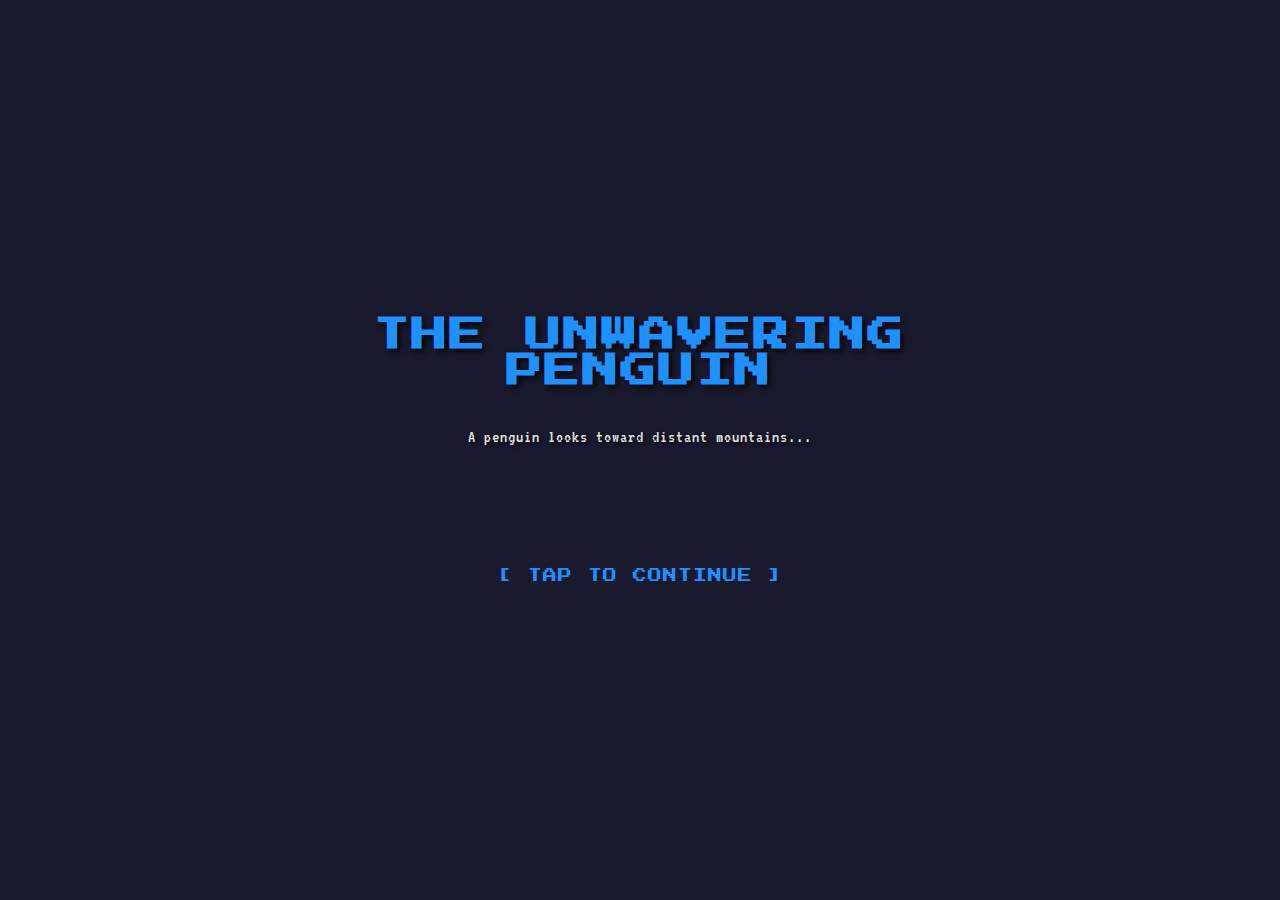
<file: better-game/index.html>
<!DOCTYPE html>
<html lang="en">

<head>
  <meta charset="UTF-8">
  <meta name="viewport" content="width=device-width,initial-scale=1,maximum-scale=1,user-scalable=no">
  <title>Penguin Quest</title>
  <link rel="stylesheet" href="styles.css">
</head>

<body>
  <canvas id="c"></canvas>
  <div id="rotateOverlay">
    <div class="rotateCard">
      Rotate your phone to landscape to play.
    </div>
  </div>

  <div id="ui">
    <div>LEVEL <span id="lvl">1</span></div>
    <div id="scoreContainer"> 
      <canvas id="scoreIcon" width="44" height="44" aria-hidden="true"></canvas>
      <span id="score">0</span>
    </div>
  </div>
  <div id="controls">
    <div id="dpad">
      <div class="btn" id="bl">◀</div>
      <div class="btn" id="br">▶</div>
    </div>
    <div id="actions">
      <div class="btn" id="bj">▲</div>
    </div>
  </div>
  <div id="tutorial">
    <h2>PENGUIN QUEST</h2>
    <p>Use arrows to move and jump</p>
    <p>Reach the goal to complete each level</p>
    <p>Avoid falling off platforms!</p>
    <button id="skipBtn">START</button>
  </div>

  <script src="js/main.js"></script>
</body>

</html>
</file>
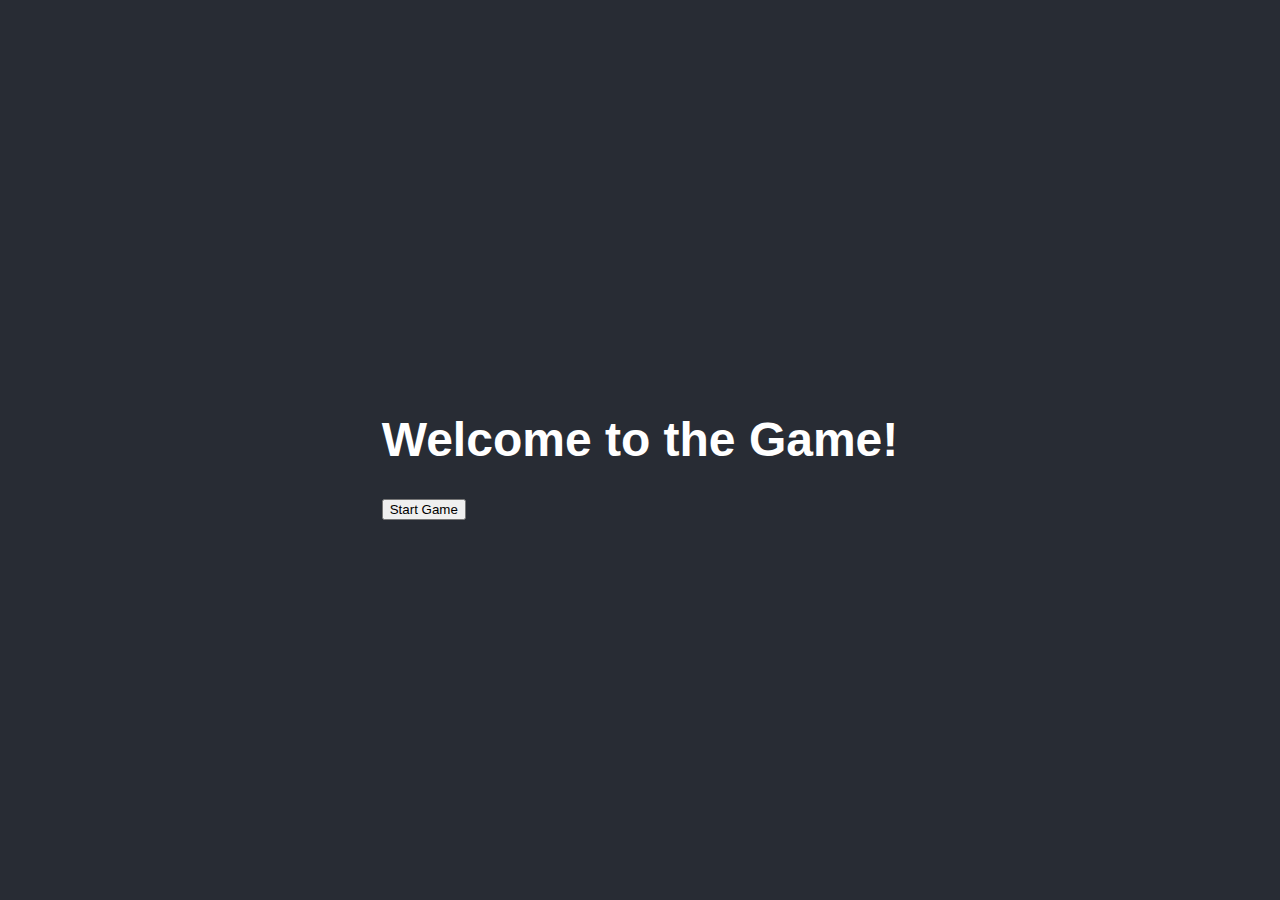
<file: extracted/index.html>
<!DOCTYPE html><html lang="en"><head><meta charset="UTF-8"><meta name="viewport" content="width=device-width, initial-scale=1.0"><title>Sample Game</title><style>/* Main styles */ body { margin: 0; padding: 0; font-family: Arial, sans-serif; background-color: #282c34; color: white; } .container { display: flex; justify-content: center; align-items: center; height: 100vh; } h1 { font-size: 3rem; text-align: center; }</style></head><body><div class="container"><div><h1>Welcome to the Game!</h1><button onclick="startGame()">Start Game</button></div></div><script>// Game logic function startGame() { console.log("Game started!"); alert("Let's play!"); } // Additional functionality document.addEventListener('DOMContentLoaded', function() { console.log("Page loaded successfully"); });</script></body></html>
</file>
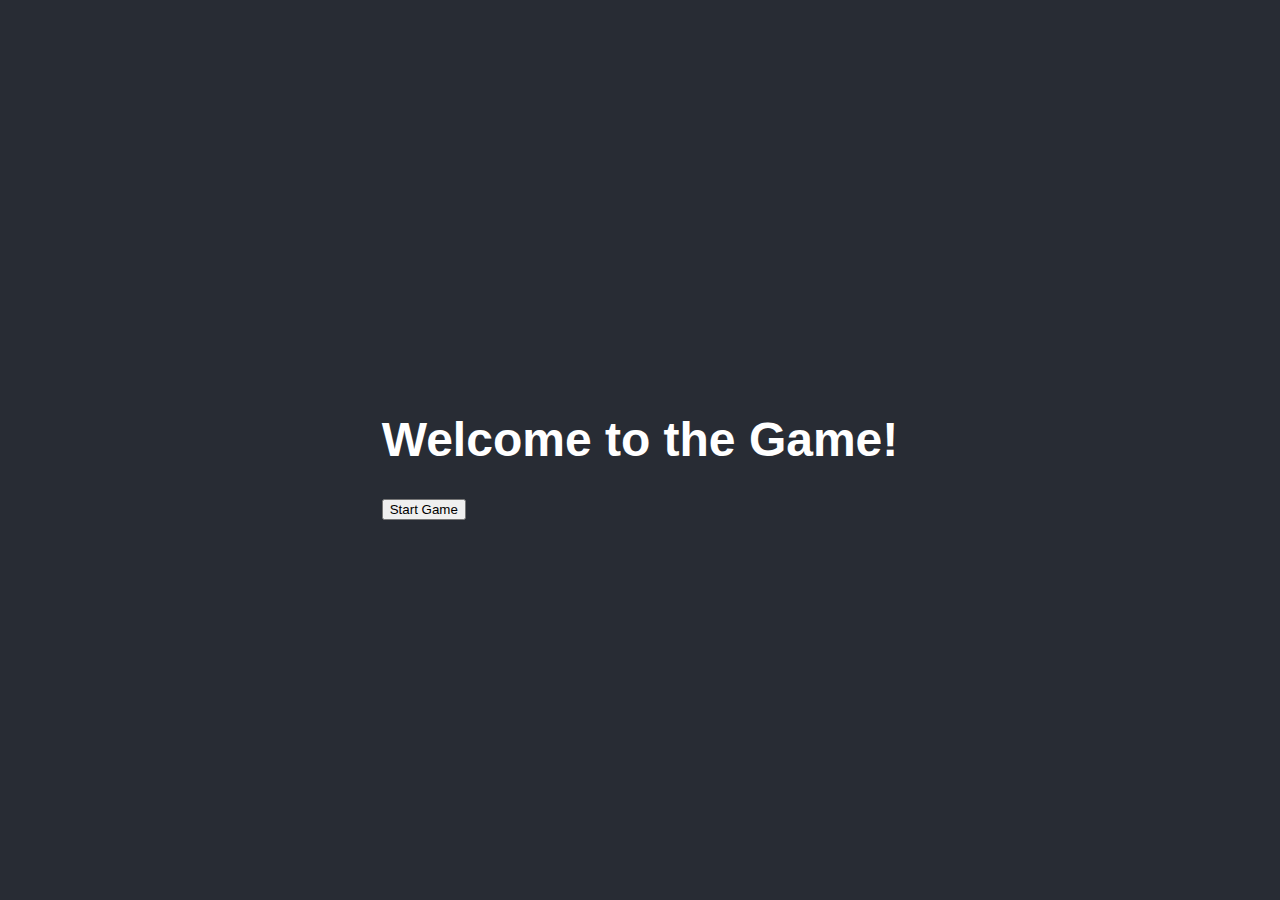
<file: game/index.html>
<!DOCTYPE html>
<html lang="en">
<head>
    <meta charset="UTF-8">
    <meta name="viewport" content="width=device-width, initial-scale=1.0">
    <title>Sample Game</title>
    <style>
        /* Main styles */
        body {
            margin: 0;
            padding: 0;
            font-family: Arial, sans-serif;
            background-color: #282c34;
            color: white;
        }

        .container {
            display: flex;
            justify-content: center;
            align-items: center;
            height: 100vh;
        }

        h1 {
            font-size: 3rem;
            text-align: center;
        }
    </style>
</head>
<body>
    <!-- Main container -->
    <div class="container">
        <div>
            <h1>Welcome to the Game!</h1>
            <button onclick="startGame()">Start Game</button>
        </div>
    </div>

    <script>
        // Game logic
        function startGame() {
            console.log("Game started!");
            alert("Let's play!");
        }

        // Additional functionality
        document.addEventListener('DOMContentLoaded', function() {
            console.log("Page loaded successfully");
        });
    </script>
</body>
</html>
</file>
<file: better-game/styles.css>
* {
  margin: 0;
  padding: 0;
  box-sizing: border-box;
}

body {
  overflow: hidden;
  background: #000;
  touch-action: none;
  font-family: Arial, sans-serif;
}

canvas {
  display: block;
  background: #fff;
  width: 100vw;
  height: 100svh;
  /* safe viewport height on mobile */
  /* object-fit removed to allow stretching/filling */
  /* Make canvas unselectable */
  -webkit-user-select: none;
  -moz-user-select: none;
  -ms-user-select: none;
  user-select: none;
  -webkit-touch-callout: none;
  -webkit-tap-highlight-color: transparent;
  outline: none;
}

/* Control Styles Reverted to Transparent Overlay */
#controls {
  position: absolute;
  bottom: 0;
  left: 0;
  width: 100%;
  pointer-events: none;

  /* Remove Ribbon (no background, height, or border) */
  background: transparent;
  height: auto;
  padding: 0 40px 30px 40px;
  /* Add bottom padding */
  display: flex;
  justify-content: space-between;
  align-items: flex-end;
  border: none;
  box-shadow: none;
}

#dpad,
#actions {
  display: flex;
  gap: 20px;
  pointer-events: none;
}

.btn {
  width: 80px;
  height: 80px;

  /* Transparent Style */
  background: rgba(0, 0, 0, 0.4);
  border: 3px solid rgba(255, 255, 255, 0.3);

  border-radius: 50%;
  color: rgba(255, 255, 255, 0.9);
  font-size: 32px;
  display: flex;
  align-items: center;
  justify-content: center;
  justify-content: center;
  user-select: none;
  -webkit-user-select: none;
  /* Safari/Chrome */
  -webkit-tap-highlight-color: transparent;
  /* Remove tap highlight on mobile */
  -webkit-touch-callout: none;
  /* Disable long-press menu */
  cursor: pointer;
  pointer-events: auto;
  transition: transform 0.1s, background 0.2s;
  backdrop-filter: blur(4px);
  box-shadow: 0 4px 6px rgba(0, 0, 0, 0.2);
}

.btn:active {
  background: rgba(30, 144, 255, 0.6);
  border-color: rgba(255, 255, 255, 0.6);
  transform: scale(0.95);
  box-shadow: 0 2px 4px rgba(0, 0, 0, 0.2);
}

#tutorial {
  position: absolute;
  top: 50%;
  left: 50%;
  transform: translate(-50%, -50%);
  background: #000;
  color: #fff;
  padding: 30px;
  border: 3px solid #1e90ff;
  border-radius: 10px;
  text-align: center;
  max-width: 85%;
  display: none;
}

/* UI: level + score at top-left */
#ui {
  position: absolute;
  top: 12px;
  left: 12px;
  z-index: 30;
  display: flex;
  gap: 14px;
  align-items: center;
  padding: 8px 12px;
  background: rgba(0,0,0,0.45);
  border: 2px solid rgba(30,144,255,0.6);
  border-radius: 8px;
  color: #ffffff;
  font-weight: bold;
  pointer-events: none;
}

#ui > div {
  font-size: 14px;
  line-height: 1;
}

#ui span {
  color: #FFD700; /* gold for level and score number */
  margin-left: 6px;
  text-shadow: 0 1px 2px rgba(0,0,0,0.7);
}

/* Score container: small icon + number */
#scoreContainer {
  display: flex;
  align-items: center;
  gap: 8px;
}

#scoreIcon {
  width: 44px;
  height: 44px;
  image-rendering: optimizeQuality;
  background: transparent;
}

#scoreContainer span {
  font-size: 15px;
  color: #FFD700; /* gold for higher contrast */
  text-shadow: 0 1px 2px rgba(0,0,0,0.7);
}

#tutorial h2 {
  margin-bottom: 15px;
  font-size: 22px;
  color: #1e90ff;
}

#tutorial p {
  margin: 8px 0;
  font-size: 15px;
  line-height: 1.6;
}

#skipBtn {
  margin-top: 18px;
  padding: 12px 28px;
  background: #1e90ff;
  color: #fff;
  border: none;
  border-radius: 6px;
  font-size: 15px;
  cursor: pointer;
  font-weight: bold;
}

#skipBtn:active {
  background: #4169e1;
}

#rotateOverlay {
  position: fixed;
  inset: 0;
  display: none;
  align-items: center;
  justify-content: center;
  background: rgba(0, 0, 0, 0.85);
  color: #fff;
  z-index: 9999;
  text-align: center;
  padding: 24px;
}

#rotateOverlay .rotateCard {
  max-width: 320px;
  border: 2px solid #1e90ff;
  border-radius: 10px;
  padding: 16px 18px;
  font-family: Arial, sans-serif;
}
</file>
